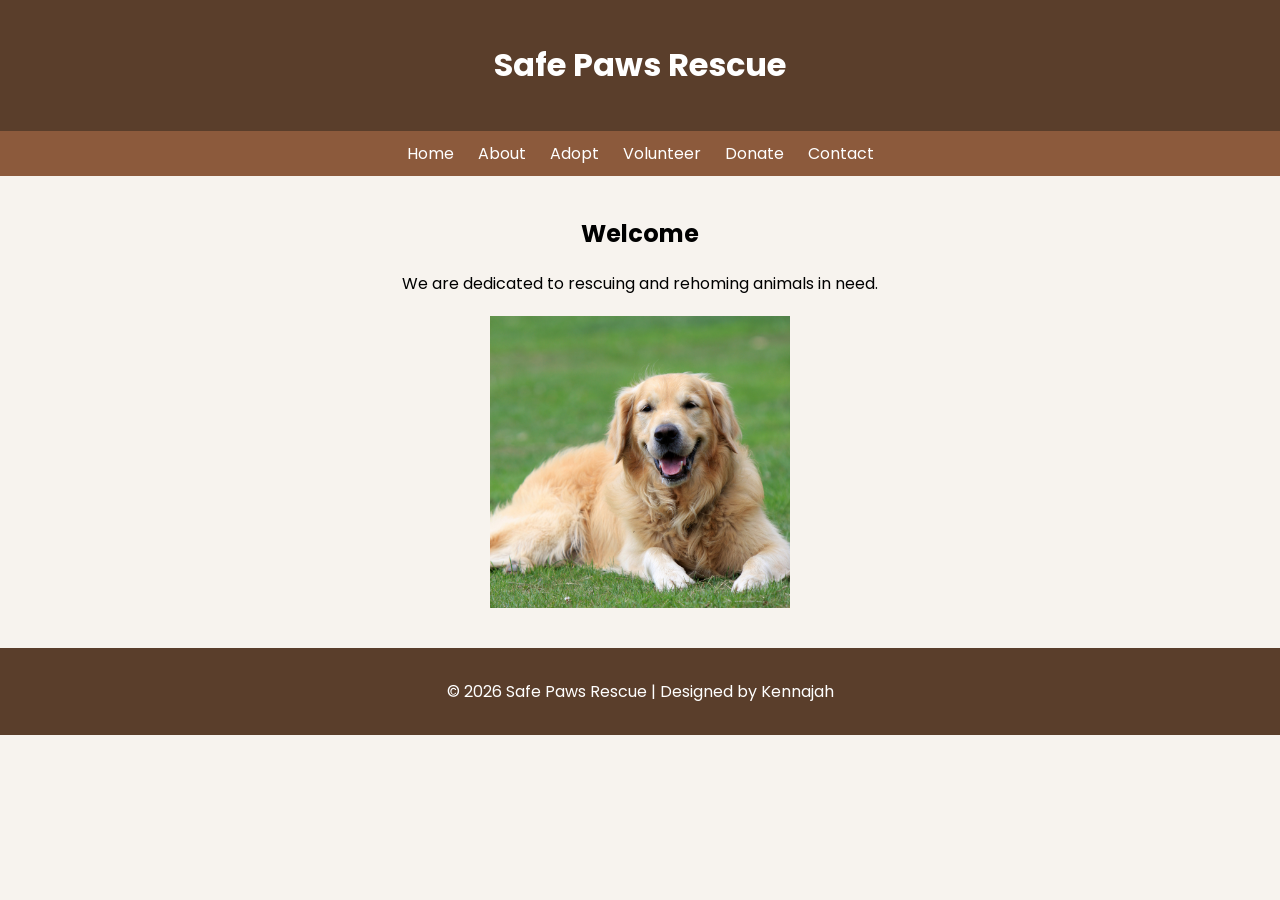
<file: index.html>
<!DOCTYPE html>
<html>
<head>
  <title>Safe Paws Rescue</title>
  <link rel="stylesheet" href="style.css">
  <link href="https://fonts.googleapis.com/css2?family=Poppins&display=swap" rel="stylesheet">
</head>

<body>

<header>
  <h1>Safe Paws Rescue</h1>
</header>

<nav>
  <a href="index.html">Home</a>
  <a href="about.html">About</a>
  <a href="adopt.html">Adopt</a>
  <a href="volunteer.html">Volunteer</a>
  <a href="donate.html">Donate</a>
  <a href="contact.html">Contact</a>
</nav>

<main>
  <h2>Welcome</h2>
  <p>We are dedicated to rescuing and rehoming animals in need.</p>

  <img src="images/dog1.jpg" alt="Rescue dog">

</main>

<footer>
  <p>© 2026 Safe Paws Rescue | Designed by Kennajah</p>
</footer>

</body>
</html>
</file>
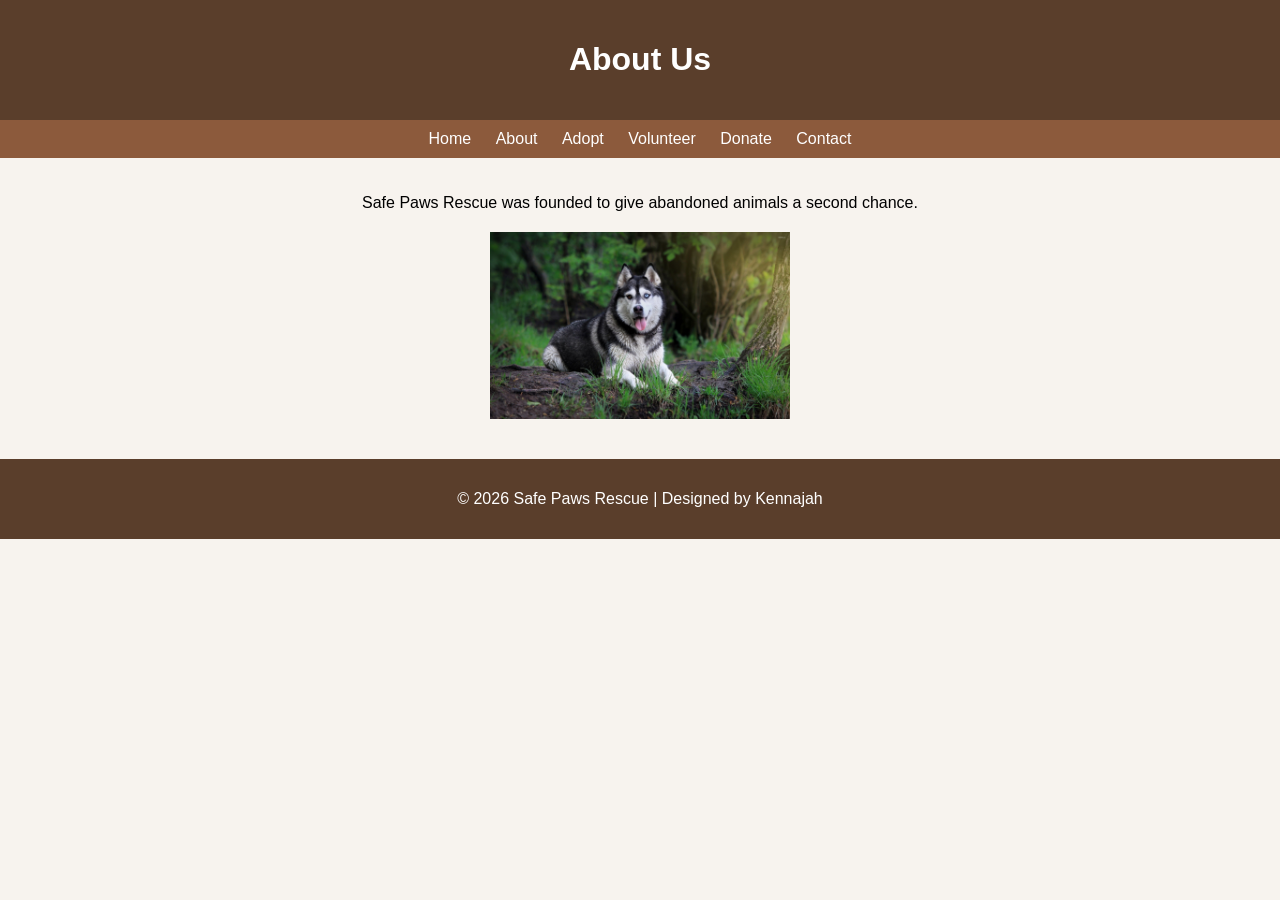
<file: about.html>
<!DOCTYPE html>
<html>
<head>
  <title>About</title>
  <link rel="stylesheet" href="style.css">
</head>

<body>

<header><h1>About Us</h1></header>

<nav>
  <a href="index.html">Home</a>
  <a href="about.html">About</a>
  <a href="adopt.html">Adopt</a>
  <a href="volunteer.html">Volunteer</a>
  <a href="donate.html">Donate</a>
  <a href="contact.html">Contact</a>
</nav>

<main>
  <p>Safe Paws Rescue was founded to give abandoned animals a second chance.</p>

  <img src="images/dog2.jpg" alt="Dog">

</main>

<footer>
  <p>© 2026 Safe Paws Rescue | Designed by Kennajah</p>
</footer>

</body>
</html>
</file>
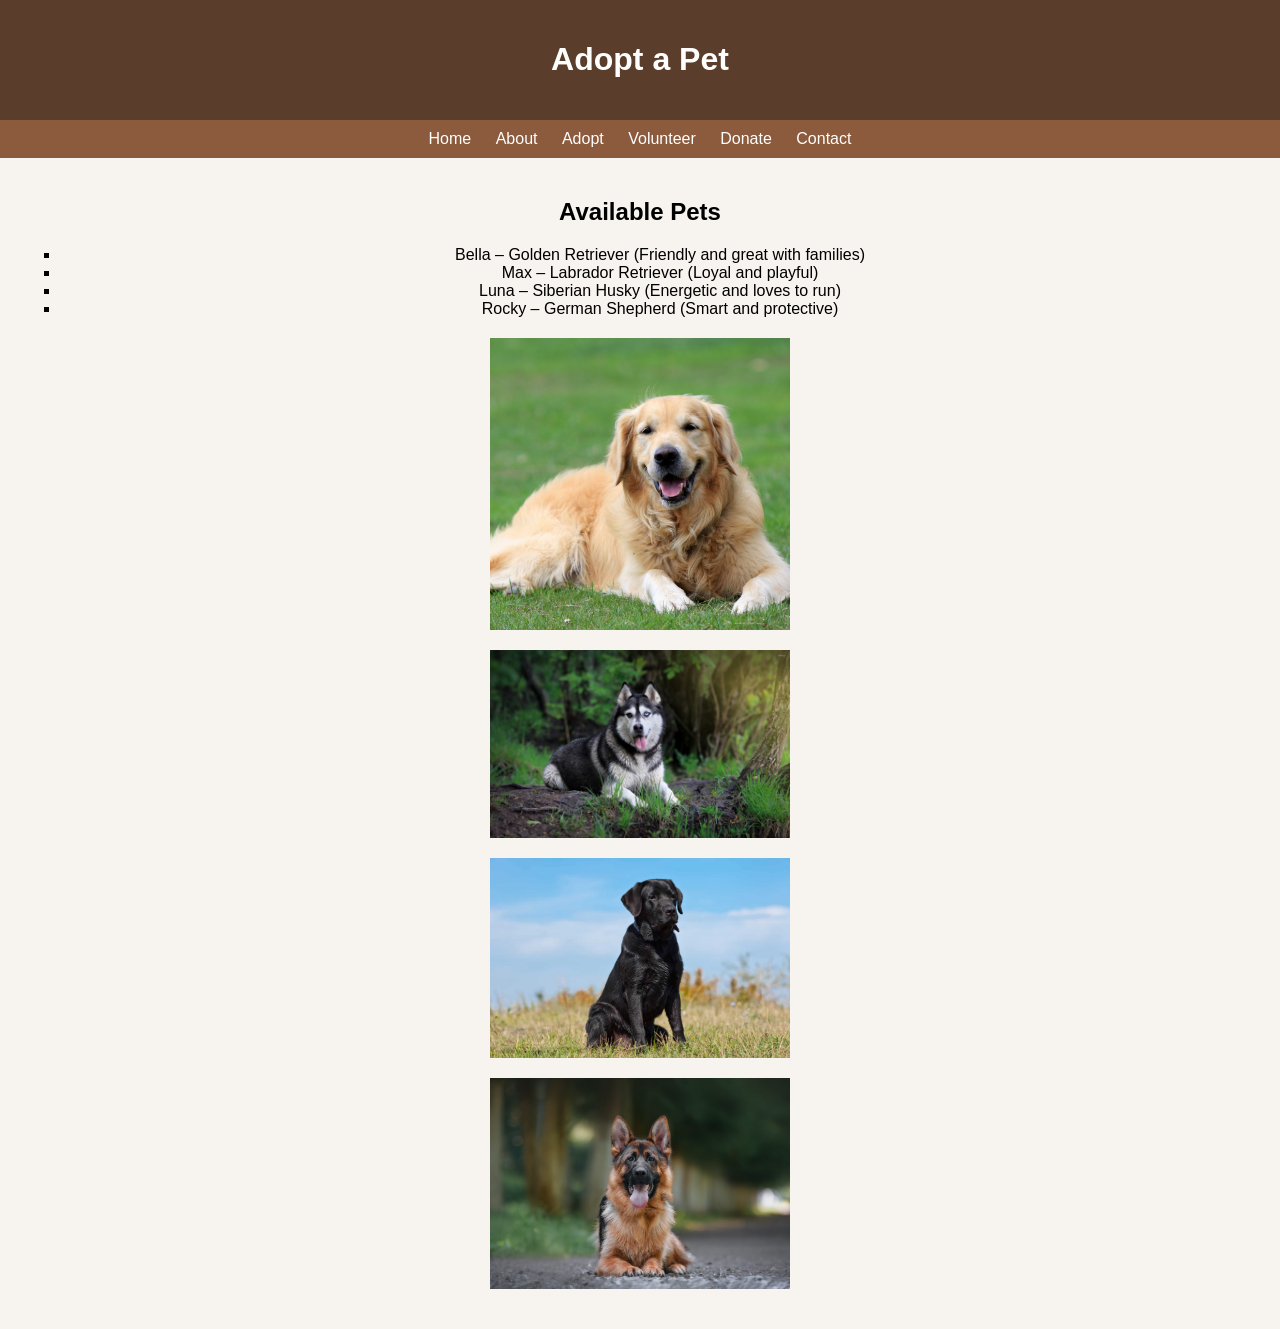
<file: adopt.html>
<!DOCTYPE html>
<html>
<head>
  <title>Adopt</title>
  <link rel="stylesheet" href="style.css">
</head>

<body>

<header><h1>Adopt a Pet</h1></header>

<nav>
  <a href="index.html">Home</a>
  <a href="about.html">About</a>
  <a href="adopt.html">Adopt</a>
  <a href="volunteer.html">Volunteer</a>
  <a href="donate.html">Donate</a>
  <a href="contact.html">Contact</a>
</nav>

<main>
<h2>Available Pets</h2>

<ul>
  <li>Bella – Golden Retriever (Friendly and great with families)</li>
  <li>Max – Labrador Retriever (Loyal and playful)</li>
  <li>Luna – Siberian Husky (Energetic and loves to run)</li>
  <li>Rocky – German Shepherd (Smart and protective)</li>
</ul>

<img src="images/dog1.jpg" alt="Golden Retriever">
<img src="images/dog2.jpg" alt="Labrador Retriever">
<img src="images/dog3.jpg" alt="Siberian Husky">
<img src="images/dog4.jpg" alt="German Shepherd">
</file>
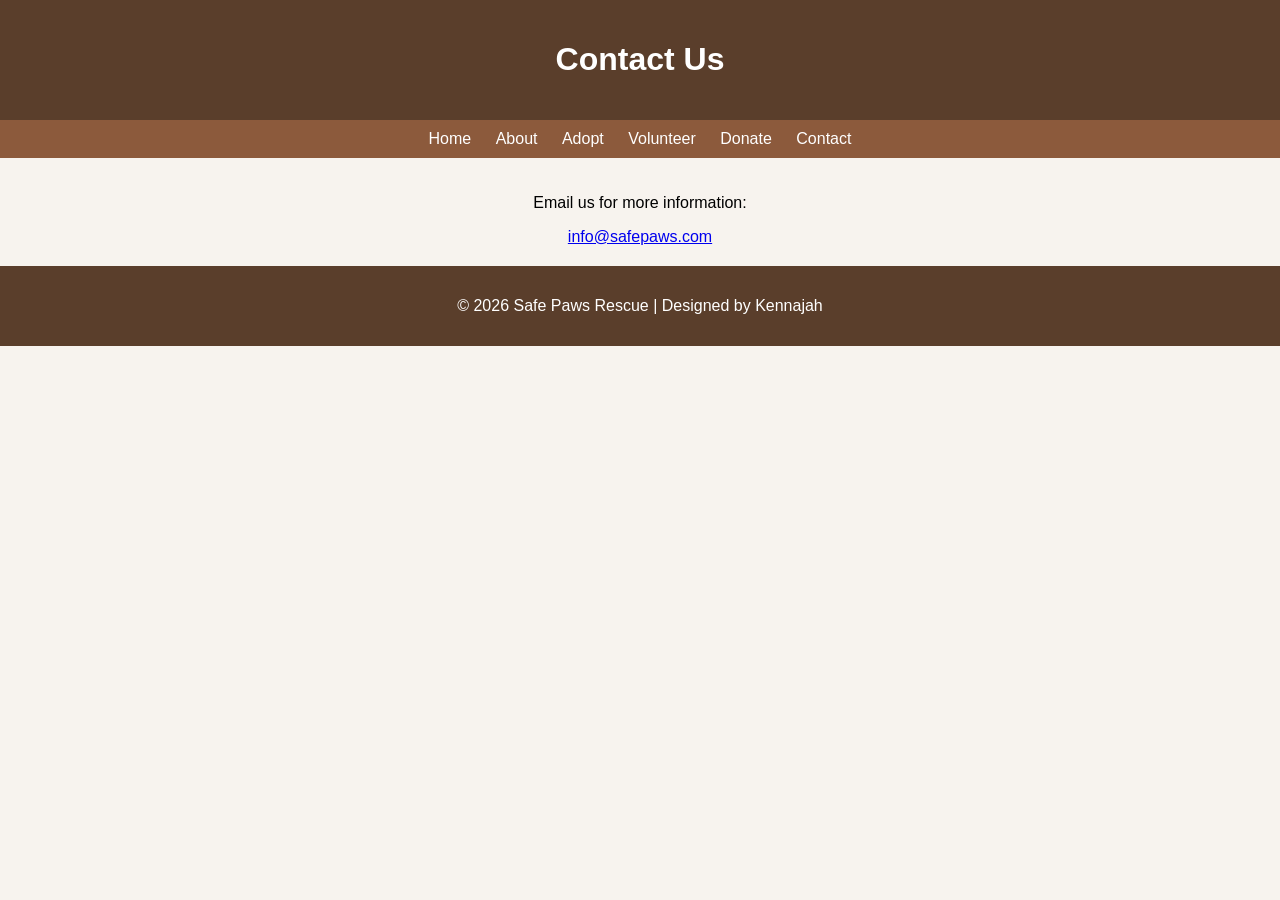
<file: contact.html>
<!DOCTYPE html>
<html>
<head>
  <title>Contact</title>
  <link rel="stylesheet" href="style.css">
</head>

<body>

<header><h1>Contact Us</h1></header>

<nav>
  <a href="index.html">Home</a>
  <a href="about.html">About</a>
  <a href="adopt.html">Adopt</a>
  <a href="volunteer.html">Volunteer</a>
  <a href="donate.html">Donate</a>
  <a href="contact.html">Contact</a>
</nav>

<main>
  <p>Email us for more information:</p>

  <a href="mailto:info@safepaws.com">info@safepaws.com</a>

</main>

<footer>
  <p>© 2026 Safe Paws Rescue | Designed by Kennajah</p>
</footer>

</body>
</html>
</file>
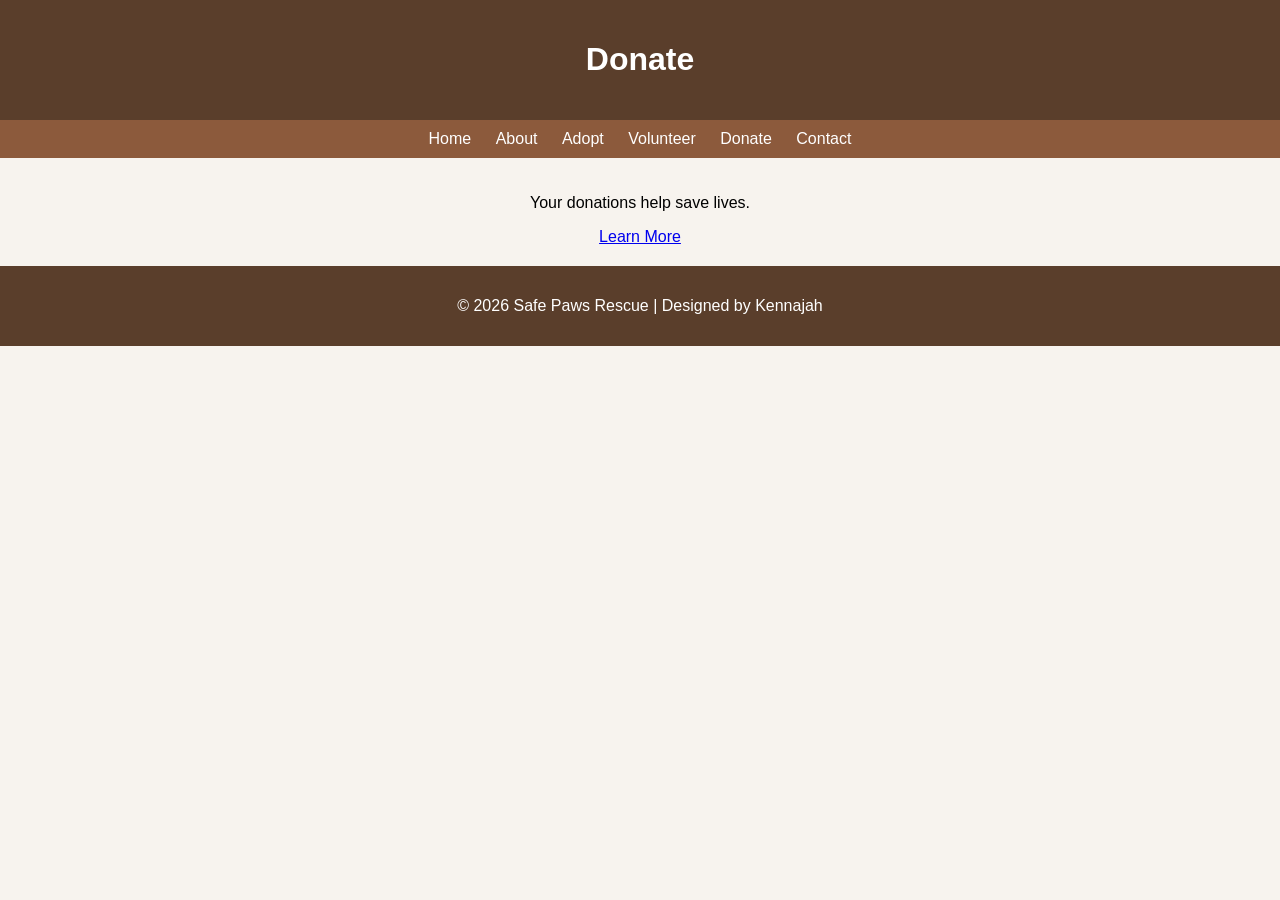
<file: donate.html>
<!DOCTYPE html>
<html>
<head>
  <title>Donate</title>
  <link rel="stylesheet" href="style.css">
</head>

<body>

<header><h1>Donate</h1></header>

<nav>
  <a href="index.html">Home</a>
  <a href="about.html">About</a>
  <a href="adopt.html">Adopt</a>
  <a href="volunteer.html">Volunteer</a>
  <a href="donate.html">Donate</a>
  <a href="contact.html">Contact</a>
</nav>

<main>
  <p>Your donations help save lives.</p>

  <a href="https://www.aspca.org" target="_blank">Learn More</a>

</main>

<footer>
  <p>© 2026 Safe Paws Rescue | Designed by Kennajah</p>
</footer>

</body>
</html>
</file>
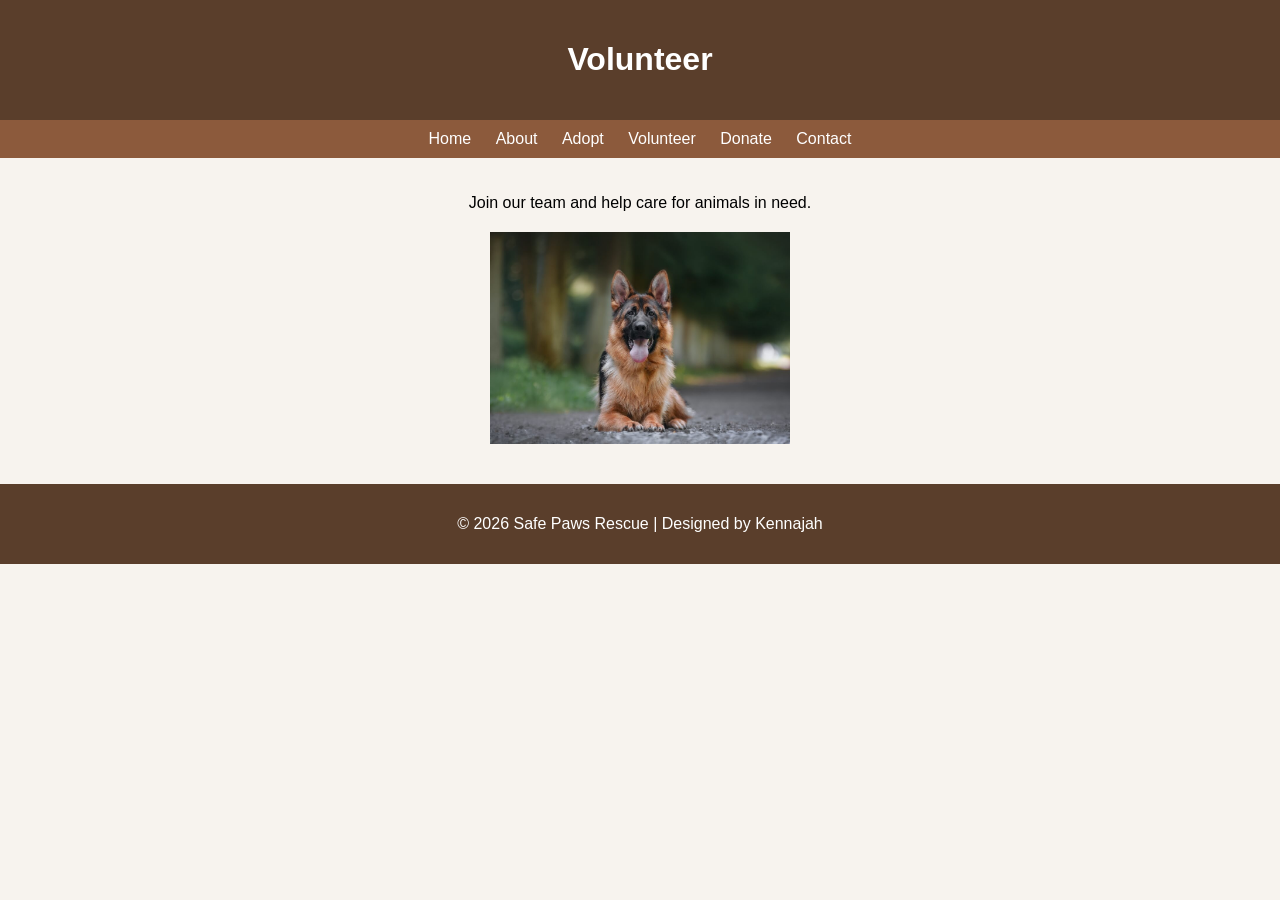
<file: volunteer.html>
<!DOCTYPE html>
<html>
<head>
  <title>Volunteer</title>
  <link rel="stylesheet" href="style.css">
</head>

<body>

<header><h1>Volunteer</h1></header>

<nav>
  <a href="index.html">Home</a>
  <a href="about.html">About</a>
  <a href="adopt.html">Adopt</a>
  <a href="volunteer.html">Volunteer</a>
  <a href="donate.html">Donate</a>
  <a href="contact.html">Contact</a>
</nav>

<main>
  <p>Join our team and help care for animals in need.</p>

  <img src="images/dog4.jpg" alt="Volunteer dog">

</main>

<footer>
  <p>© 2026 Safe Paws Rescue | Designed by Kennajah</p>
</footer>

</body>
</html>
</file>
<file: style.css>
body {
  font-family: 'Poppins', sans-serif;
  background-color: #f7f3ee;
  margin: 0;
}

header {
  background-color: #5a3e2b;
  color: white;
  text-align: center;
  padding: 20px;
}

nav {
  background-color: #8c5a3c;
  text-align: center;
  padding: 10px;
}

nav a {
  color: white;
  margin: 10px;
  text-decoration: none;
}

/* PSEUDO CLASS */
nav a:hover {
  color: #ffd700;
}

main {
  padding: 20px;
  text-align: center;
}

img {
  width: 300px;
  display: block;
  margin: 20px auto;
}

ul {
  list-style-type: square;
}

footer {
  background-color: #5a3e2b;
  color: white;
  text-align: center;
  padding: 15px;
}
</file>
